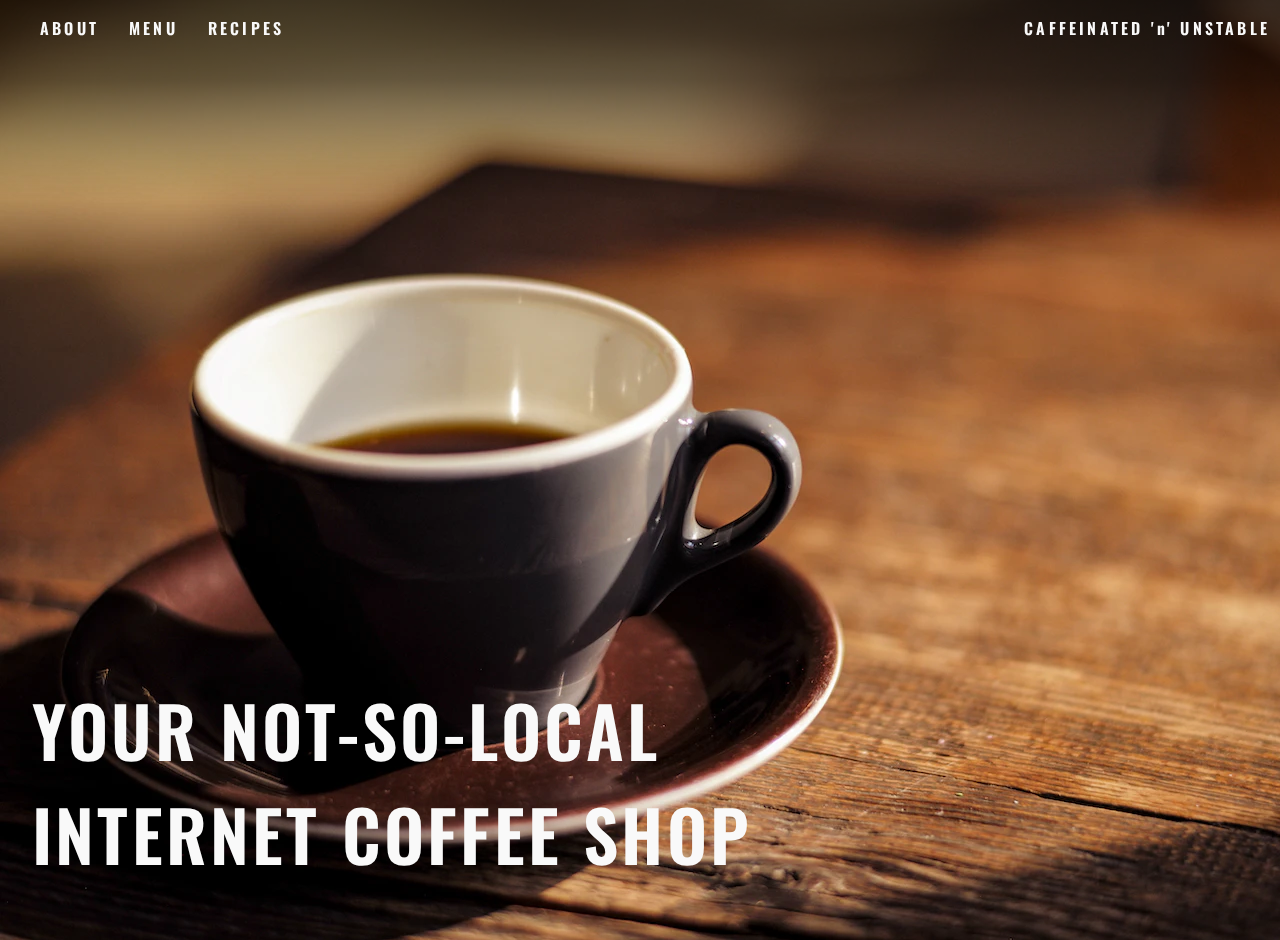
<file: index.html>
<!DOCTYPE html>
<html lang="en">
    <head>
        <meta charset="utf-8" />
        <meta name="author" content="Zo DiSanto">
        <meta name="viewport" content="width=device-width, initial-scale=1.0" />
        <title>CAFFEINATED 'n' UNSTABLE</title>
        <!-- Favicon grabbed from zdisanto (my) GitHub Profile Photo -->
        <link rel="icon" type="image/x-icon" href="https://avatars.githubusercontent.com/u/70993217?s=400&amp;u=c252d82e2c57cd011fcbf8a6a89729fcbc9d9026&amp;v=4">
        <!-- Google Fonts -->
        <link rel="preconnect" href="https://fonts.googleapis.com">
        <link rel="preconnect" href="https://fonts.gstatic.com" crossorigin>
        <link href="https://fonts.googleapis.com/css2?family=Cutive+Mono&family=Oswald&display=swap" rel="stylesheet">
        <!-- My Stylesheet -->
        <link href="styles.css" rel="stylesheet"/>
        <!-- My Internal Styling -->
        <style>
            body {
                /* SOURCE: https://unsplash.com/photos/black-ceramic-mug-on-brown-wooden-table-4FZr7coEb4E */
                background-image: url(media/cafe.png);
                background-repeat: no-repeat;
                font-family: var(--Oswald);
                padding: 20px;
                color: var(--font-color);
            }
            @media (max-width: 800px) {
                body {
                    background-image: none;
                    background-color: var(--background-color);
                }
            }
            .content {
                position: absolute;
                top: 0px;
                left: 0px;
                width: calc(400vw);
                height: 200px;
                background-image: linear-gradient(rgba(0, 0, 0, 0.7) 0%, rgba(0, 0, 0, 0.55) 40%, rgba(0, 0, 0, 0) 100%);
            }
            q {
                font-size: 24px;
            }
            p, q, blockquote {
                font-family: var(--CutiveMono);
                font-weight: 500;
            }
            .quote {
                position: fixed;
                bottom: 0;
                right: 2rem;
                letter-spacing: .2rem;
                margin-top: 0;
                margin-bottom: 15px;
            }
            h1, .statement {
                
                position: fixed;
                bottom: 0;
                left: 2rem;
                text-transform: uppercase;
                font-weight: 600;
                font-size: 70px;
                letter-spacing: .2rem;
                margin-top: 0;
                margin-bottom: 15px;
                z-index: 1;
            }
            @media (max-width: 1300px) {
                .quote {
                    display: none; 
                }
            }
            @media (max-width: 800px) {
                h1, .statement {
                    font-size: 60;
                    position: fixed;
                    top: 100px;
                    left: 2rem;
                    text-align: center;
                    word-break: break-word;
                    max-width: 100vw;
                }
            }
        </style>
    </head>
    <body>
        <div class="content"></div>
        <nav id="navbar" class="nav">
            <div class="menu-toggle">
                <div class="bar"></div>
                <div class="bar"></div>
                <div class="bar"></div>
            </div>
            <ul class="nav-list left">
                <li>
                    <a href="about.html">About</a>
                </li>
                <li>
                    <a href="menu.html">Menu</a>
                </li>
                <li>
                    <a href="recipes.html">Recipes</a>
                </li>
            </ul>
            <ul class="nav-list right">
                <li>
                    <a href="#">CAFFEINATED 'n' UNSTABLE</a>
                </li>
            </ul>
        </nav>
        <section class="statement">
            <h1>Your not-so-local <br />internet coffee shop</h1>
        </section>
        <section class="quote">
            <p><q>Never underestimate the power <br />of a good cup of coffee.</q><br /><blockquote>- Ursula Vernon</blockquote></p>
        </section>
        <script>
            const menuToggle = document.querySelector('.menu-toggle');
            const leftNavList = document.querySelector('.nav-list.left');
            const body = document.querySelector('body');
        
            menuToggle.addEventListener('click', function () {
                leftNavList.classList.toggle('active');
                menuToggle.classList.toggle('active');

                if (leftNavList.classList.contains('active')) {
                    // BROWN: #502819 or YELLOW: #d6a068
                    body.style.backgroundColor = '#502819';
                } else {
                    body.style.backgroundColor = '';
                }
            });
        </script>
    </body>
</html>
</file>
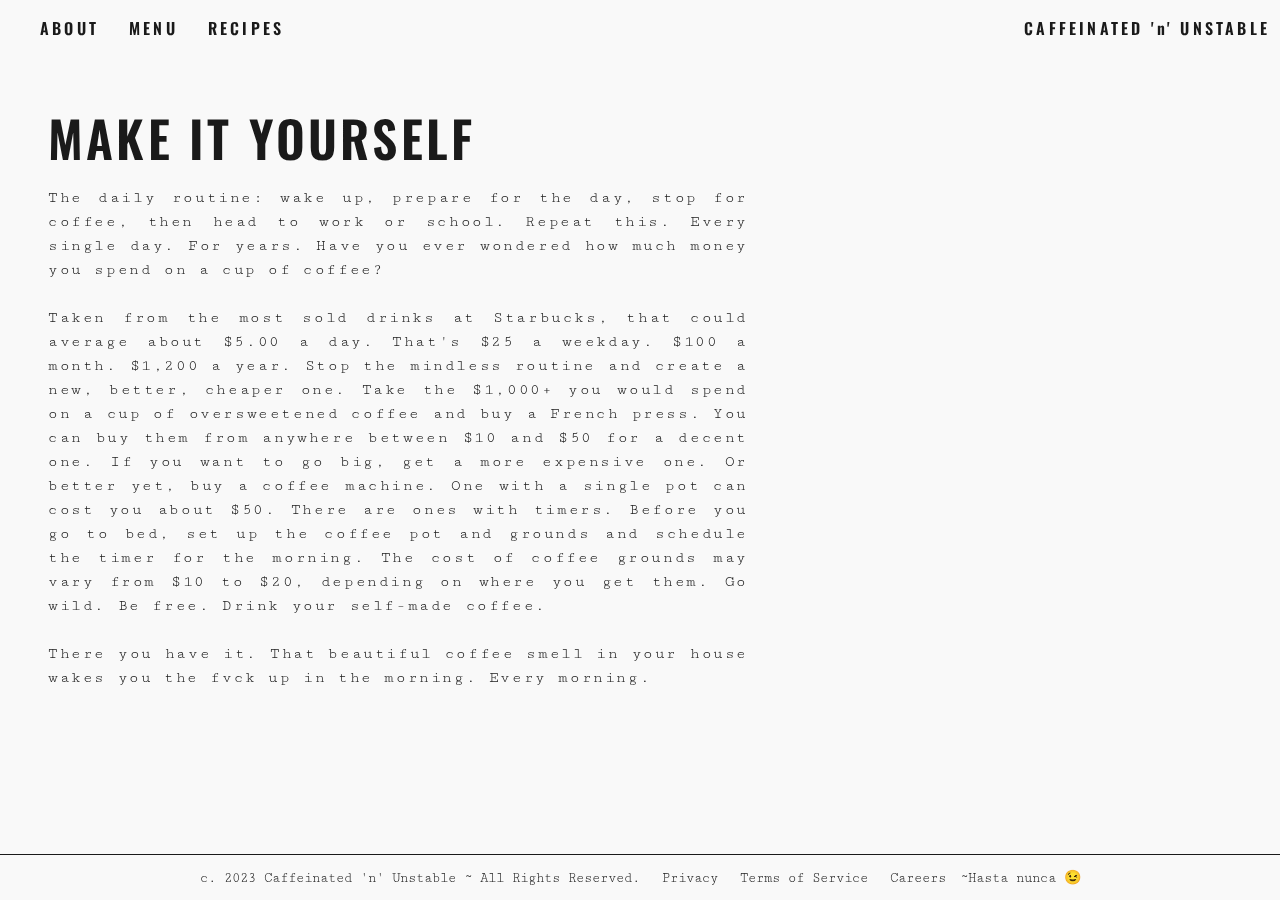
<file: about.html>
<!DOCTYPE html>
<html lang="en">
    <head>
        <meta charset="utf-8" />
        <meta name="author" content="Zo DiSanto">
        <meta name="viewport" content="width=device-width, initial-scale=1.0" />
        <title>CAFFEINATED 'n' UNSTABLE</title>
        <!-- Favicon grabbed from zdisanto (my) GitHub Profile Photo -->
        <link rel="icon" type="image/x-icon" href="https://avatars.githubusercontent.com/u/70993217?s=400&amp;u=c252d82e2c57cd011fcbf8a6a89729fcbc9d9026&amp;v=4">
        <!-- Google Fonts -->
        <link rel="preconnect" href="https://fonts.googleapis.com">
        <link rel="preconnect" href="https://fonts.gstatic.com" crossorigin>
        <link href="https://fonts.googleapis.com/css2?family=Cutive+Mono&family=Oswald&display=swap" rel="stylesheet">
        <!-- My Stylesheet -->
        <link href="styles.css" rel="stylesheet"/>
        <!-- My Internal Styling -->
        <style>
            :root {
                --background-color: #1a1a1a;
                --font-color: #f9f9f9;
                --dark-gray: #3c3c3d;
                --CutiveMono: 'Cutive Mono', monospace;
                --Oswald: 'Oswald', sans-serif;
            }
            body {
                background-color: var(--font-color);
            }
            .bar {
                background-color: var(--background-color) !important;
            }
            p, h1, a, a:visited, a:hover, a:active {
                color: var(--background-color) !important;
            }
            a:visited, a:hover, a:active {
                border-bottom: 1px solid var(--background-color) !important;
            }
            .silly {
                cursor: pointer;
            }
            p {
                font-weight: 500;
            }
            .quote {
                font-family: var(--CutiveMono);
                position: fixed;
                top: 100px;
                right: 2rem;
                letter-spacing: .1rem;
                line-height: 1.5rem;
                margin-top: 0;
                margin-bottom: 15px;
                z-index: 11;
            }
            h1, .statement {
                font-family: var(--Oswald);
                position: fixed;
                top: 100px;
                left: 2rem;
                text-transform: uppercase;
                font-weight: 600;
                font-size: 70px;
                letter-spacing: .2rem;
                margin-top: 0;
                margin-bottom: 15px;
                z-index: 10;
            }
            @media (max-width: 1300px) {
                .quote {
                    position: fixed;
                    top: 170px;
                    left: 3rem;
                    /* font-size: 16px; */
                }
                h1, .statement {
                    font-size: 50px;
                    position: fixed;
                    top: 100px;
                    left: 3rem;
                    text-align: center;
                    word-break: keep-all;
                }
            }
            @media (max-width: 800px) {
                .quote {
                    position: fixed;
                    top: 150px;
                    font-size: 14px;
                }
                h1, .statement {
                    font-size: 40px;
                    position: fixed;
                    top: 100px;
                    text-align: center;
                    word-break: keep-all;
                }
            }
            @media (max-width: 700px) {
                .quote {
                    position: fixed;
                    top: 150px;
                    font-size: 12px;
                }
            }
            @media (max-width: 620px) {
                .quote {
                    position: fixed;
                    top: 150px;
                    font-size: 10px;
                }
            }
            /* FOOTER */
            footer {
                font-family: var(--CutiveMono) !important;
                text-align: center;
                position: fixed;
                width: 100%;
                display: block;
                margin: 0;
                bottom: 0;
                border-top: 1px solid var(--background-color);
                font-size: 14px;
            }
            @media (max-width: 800px) {
                footer {
                    word-break: keep-all;
                }
            }
            /* :Hover Images */
            /* #wakeUp:hover {
                background-image: url(media/wakeUp.png);
                position: relative;
            } */
        </style>
    </head>
    <body>
        <div class="content"></div>
        <nav id="navbar" class="nav">
            <div class="menu-toggle">
                <div class="bar"></div>
                <div class="bar"></div>
                <div class="bar"></div>
            </div>
            <ul class="nav-list left">
                <li>
                    <a href="#">About</a>
                </li>
                <li>
                    <a href="menu.html">Menu</a>
                </li>
                <li>
                    <a href="recipes.html">Recipes</a>
                </li>
            </ul>
            <ul class="nav-list right">
                <li>
                    <a href="index.html">CAFFEINATED 'n' UNSTABLE</a>
                </li>
            </ul>
        </nav>
        <section class="statement left">
            <h1 id="statement" style="max-width: 700px;">Make it yourself</h1>
            <div id="imageContainer" style="z-index: -1 !important;"></div>
        </section>
        <section class="quote right">
            <!-- wakeUp.png SOURCE: https://unsplash.com/photos/green-ceramic-mug-on-wooden-desk-m0l5J8Lqnzo -->
            <!-- money.png SOURCE: https://unsplash.com/photos/1-us-dollar-banknote-E9NE0qcq74k -->
            <!-- new.png SOURCE: https://unsplash.com/photos/white-mug-beside-white-paper-C8C020JnsjM -->
            <!-- frenchPress.png SOURCE: https://unsplash.com/photos/french-press-on-coil-stove-68F3ayAGCfw -->
            <!-- free.png SOURCE: https://unsplash.com/photos/gray-stainless-steel-mokapot-on-burner-between-two-white-mugs-on-green-grass-39KMFsgTLz0 -->
            <!-- beautiful.png SOURCE: https://unsplash.com/photos/black-ceramic-teacup-on-table-_S6eV1Uz5A8 -->
            <!-- morning.png SOURCE: https://unsplash.com/photos/person-pouring-coffee-on-glass-cup-SMPe5xfbPT0 -->
            <p id="quote" style="max-width: 700px; text-align: justify;">
                <span id="wakeUp">The daily routine: wake up, prepare for the day, 
                stop for coffee, then head to work or school.</span> 
                Repeat this. Every single day. For years. <span id="money">Have you 
                ever wondered how much money you spend on a cup of coffee?</span>
                <br /><br />
                Taken from the most sold drinks at Starbucks, that could average about $5.00 a day. 
                That's $25 a weekday. $100 a month. $1,200 a year. <span id="new">Stop the 
                mindless routine and create a new, better, cheaper one</span>. Take the $1,000+ 
                you would spend on a cup of oversweetened coffee and <span id="frechPress">
                buy a French press. You can buy them from anywhere between $10 and $50 for 
                a decent one.</span> If you want to go big, get a more expensive one. 
                Or better yet, buy a coffee machine. One with a single pot can cost you 
                about $50. There are ones with timers. Before you go to bed, set up the 
                coffee pot and grounds and schedule the timer for the morning. The cost 
                of coffee grounds may vary from $10 to $20, depending on where you get them. 
                <span id="free">Go wild. Be free. Drink your self-made coffee.</span>
                <br /><br />
                There you have it. <span  id="beautiful">That beautiful coffee smell in 
                your house wakes you the fvck up in the morning.</span> 
                <span  id="morning">Every morning</span>.
            </p>
        </section>
        <footer>
            <p>c. 2023 Caffeinated 'n' Unstable ~ All Rights Reserved.&emsp;
                <a class="silly">Privacy</a>&emsp;
                <a class="silly">Terms of Service</a>&emsp;
                <a class="silly">Careers</a>&emsp;~Hasta nunca &#128521;</p>
        </footer>
        <script>
            const menuToggle = document.querySelector('.menu-toggle');
            const leftNavList = document.querySelector('.nav-list.left');
            const body = document.querySelector('body');
            const statement = document.getElementById('statement');
            const quote = document.getElementById('quote');
        
            menuToggle.addEventListener('click', function () {
                leftNavList.classList.toggle('active');
                menuToggle.classList.toggle('active');

                if (leftNavList.classList.contains('active')) {
                    // BROWN: #502819 or YELLOW: #d6a068 or 
                    // GREEN: #7c988c or 
                    // PURPLE: #8b687f or BLUEGREEN: #28666e
                    body.style.backgroundColor = '#d6a068';
                    statement.style.display = 'none';
                    quote.style.display = 'none';
                } else {
                    body.style.backgroundColor = '';
                    statement.style.display = '';
                    quote.style.display = '';
                }
            });
            // =============
            const wordToImageMap = {
                wakeUp: 'wakeUp.png',
                money: 'money.png',
                new: 'new.png',
                frechPress: 'frenchPress.png',
                free: 'free.png',
                beautiful: 'beautiful.png',
                morning: 'morning.png'
            };
            const imageContainer = document.getElementById('imageContainer');
            quote.addEventListener('mouseover', function (e) {
                if (e.target.id in wordToImageMap) {
                    const imageName = wordToImageMap[e.target.id];
                    const image = document.createElement('img');
                    image.style.marginTop = '4rem';
                    image.style.maxWidth = '600px';
                    image.src = `media/${imageName}`;
                    imageContainer.innerHTML = ''; 
                    imageContainer.appendChild(image);
                }

            });
            quote.addEventListener('mouseout', function () {
                imageContainer.innerHTML = ''; 
            });
        </script>
    </body>
</html>
</file>
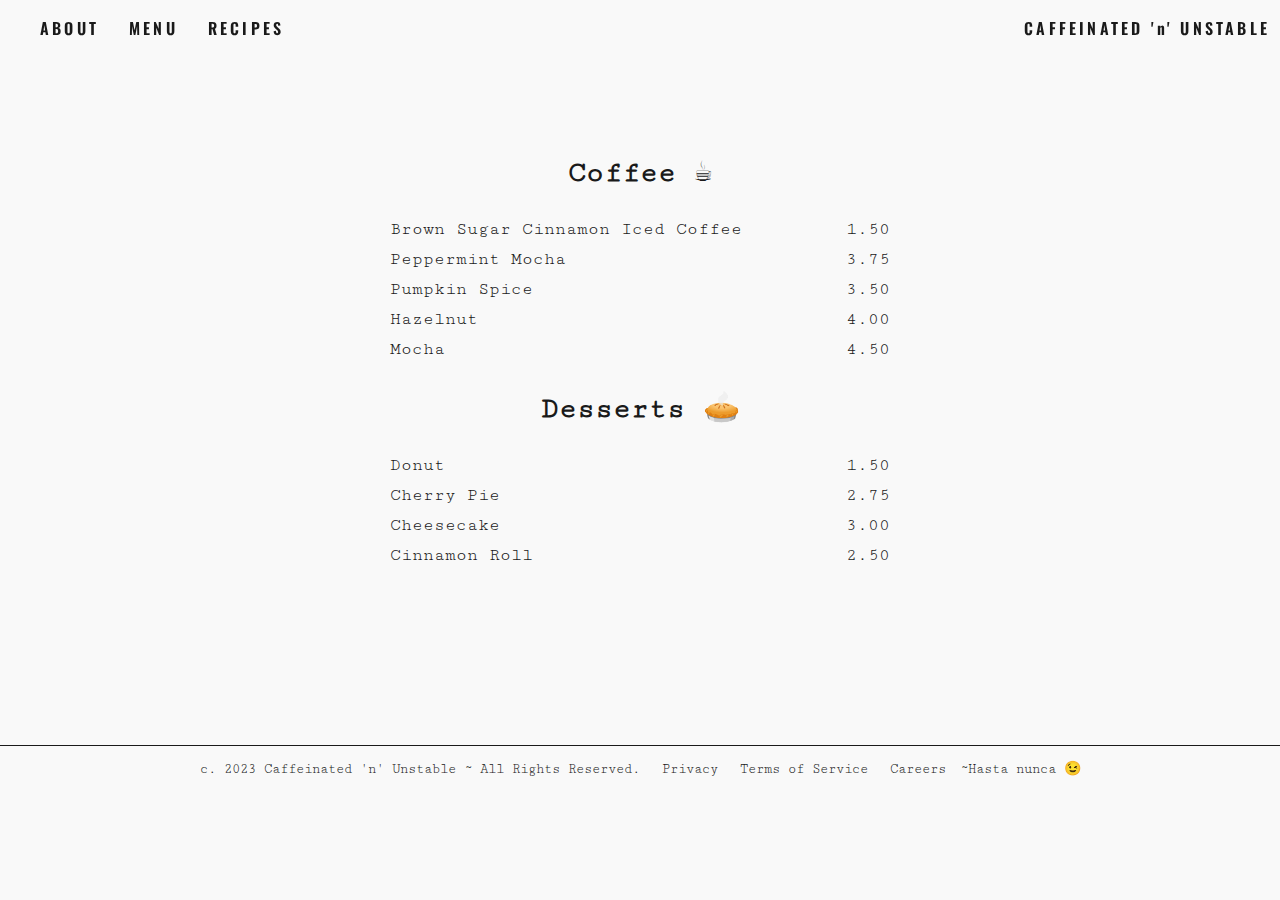
<file: menu.html>
<!DOCTYPE html>
<html lang="en">
    <head>
        <meta charset="utf-8" />
        <meta name="author" content="Zo DiSanto">
        <meta name="viewport" content="width=device-width, initial-scale=1.0" />
        <title>CAFFEINATED 'n' UNSTABLE</title>
        <!-- Favicon grabbed from zdisanto (my) GitHub Profile Photo -->
        <link rel="icon" type="image/x-icon" href="https://avatars.githubusercontent.com/u/70993217?s=400&amp;u=c252d82e2c57cd011fcbf8a6a89729fcbc9d9026&amp;v=4">
        <!-- Google Fonts -->
        <link rel="preconnect" href="https://fonts.googleapis.com">
        <link rel="preconnect" href="https://fonts.gstatic.com" crossorigin>
        <link href="https://fonts.googleapis.com/css2?family=Cutive+Mono&family=Oswald&display=swap" rel="stylesheet">
        <!-- My Stylesheet -->
        <link href="styles.css" rel="stylesheet"/>
        <!-- My Internal Styling -->
        <style>
            :root {
                --background-color: #1a1a1a;
                --font-color: #f9f9f9;
                --dark-gray: #3c3c3d;
                --CutiveMono: 'Cutive Mono', monospace;
            }
            body {
                background-color: var(--font-color);
            }
            .bar {
                background-color: var(--background-color) !important;
            }
            a, a:visited, a:hover, a:active {
                color: var(--background-color) !important;
            }
            a:visited, a:hover, a:active {
                border-bottom: 1px solid var(--background-color) !important;
            }
            .silly {
                cursor: pointer;
            }
            h2 {
                font-size: 30px;
            }
            .established {
                font-style: italic;
            }
            h1, h2, p {
                text-align: center;
            }
            .menu {
                width: 80%;
                margin: 0 auto;
                padding: 20px;
                max-width: 500px;
                color: var(--background-color);
                font-family: var(--CutiveMono);
            }
            hr {
                height: 2px;
                background-color: var(--dark-gray);
                border: none;
            }
            .bottom-line {
                margin-top: 25px;
            }
            .item p {
                display: inline-block;
                margin: 5px 0;
                font-size: 18px;
            }
            .flavor, .dessert {
                text-align: left;
                width: 75%;
            }
            .price {
                text-align: right;
                width: 25%;
            }
            /* FOOTER */
            footer {
                font-family: var(--CutiveMono);
                border-top: 1px solid var(--background-color);
                font-size: 14px;
                margin-top: 30px;
            }
            @media (max-width: 800px) {
                footer {
                    word-break: keep-all;
                    margin-top: 20px;
                }
            }
            @media (max-width: 700px) {
                footer {
                    margin-top: 10px;
                }
            }
        </style>
    </head>
    <body>
        <div class="content"></div>
        <nav id="navbar" class="nav">
            <div class="menu-toggle">
                <div class="bar"></div>
                <div class="bar"></div>
                <div class="bar"></div>
            </div>
            <ul class="nav-list left">
                <li>
                    <a href="about.html">About</a>
                </li>
                <li>
                    <a href="#">Menu</a>
                </li>
                <li>
                    <a href="recipes.html">Recipes</a>
                </li>
            </ul>
            <ul class="nav-list right">
                <li>
                    <a href="index.html">CAFFEINATED 'n' UNSTABLE</a>
                </li>
            </ul>
        </nav>
        <br /><br /><br /><br /><br /><br />
        <div class="menu">
            <main>
                <section id="coffee">
                <h2 class="emoji">Coffee &#9749;</h2>
                <!-- Costs from: https://www.extension.iastate.edu/sioux/files/documents/Cost%20of%20Ingredients%202016.pdf -->
                <article class="item">
                    <p class="flavor">Brown Sugar Cinnamon Iced Coffee</p><p class="price">1.50</p>
                    <!-- OG = Starbucks Iced Brown Sugar Oatmilk Shaken Espresso - $7.25, saving $5.75
                        Brown Sugar (1tbs; $0.02)
                        Cinnamon(sprikle; $0.02)
                        Almond Milk(1/4 of your cup [1/4 gal = 3.75 so 1/4th cup =~$1.00])
                        Coffee(3/4 of your cup; $0.20) 
                        (two drops of Vanilla extract if youre feeling spicy; $0.10)
                        as much ice as your heart desires: we recommend 4 cubes; free 
                        ~ $1.34; Round up, $1.50
                    -->
                </article>
                <article class="item">
                    <p class="flavor">Peppermint Mocha</p><p class="price">3.75</p>
                    <!-- OG = Starbucks Peppermint Mocha - $5.75
                        Peppermint Syrup 3-4tbs (~0.12 of the 1/2 cup syrup you made already)
                        3tbs chocolate syrup [https://goodcheapeats.com/chocolate-syrup-recipe/ = 0.77 a batch]
                        3/4 of your cup
                        1/4 milk
                        feeling frisky? add whipped cream to the top

                        Peppermint Syrup (0.23, roundup to 0.25):
                            1/2 Cup of Granulated Sugar (0.15)
                            1/2 Cup Water ... free?
                            1/2 tsp peppermint extract (0.06-0.10, lets call it even and say 0.08)
                    -->
                </article>
                <article class="item">
                    <p class="flavor">Pumpkin Spice</p><p class="price">3.50</p>
                </article>
                <article class="item">
                    <p class="flavor">Hazelnut</p><p class="price">4.00</p>
                </article>
                <article class="item">
                    <p class="flavor">Mocha</p><p class="price">4.50</p>
                </article>
                </section>
                <section id="desserts">
                <h2 class="emoji">Desserts &#129383;</h2>
                <!-- <p class="emoji">&#129383;</p> -->
                <article class="item">
                    <p class="dessert">Donut</p><p class="price">1.50</p>
                </article>
                <article class="item">
                    <p class="dessert">Cherry Pie</p><p class="price">2.75</p>
                </article>
                <article class="item">
                    <p class="dessert">Cheesecake</p><p class="price">3.00</p>
                </article>
                <article class="item">
                    <p class="dessert">Cinnamon Roll</p><p class="price">2.50</p>
                </article>
                </section>
            </main>
            <br />
        </div>
        <br /><br /><br /><br /><br /><br />
        <footer>
            <p>c. 2023 Caffeinated 'n' Unstable ~ All Rights Reserved.&emsp;
                <a class="silly">Privacy</a>&emsp;
                <a class="silly">Terms of Service</a>&emsp;
                <a class="silly">Careers</a>&emsp;~Hasta nunca &#128521;</p>
        </footer>
        <script>
            const menuToggle = document.querySelector('.menu-toggle');
            const leftNavList = document.querySelector('.nav-list.left');
            const body = document.querySelector('body');
            const coffee = document.getElementById('coffee');
            const desserts = document.getElementById('desserts');
            const emoji = document.querySelector('emohi');
        
            menuToggle.addEventListener('click', function () {
                leftNavList.classList.toggle('active');
                menuToggle.classList.toggle('active');

                if (leftNavList.classList.contains('active')) {
                    // BROWN: #502819 or YELLOW: #d6a068 or 
                    // GREEN: #7c988c or 
                    // PURPLE: #8b687f or BLUEGREEN: #28666e
                    body.style.backgroundColor = '#7c988c';
                    coffee.style.color = 'transparent';
                    desserts.style.color = 'transparent';
                    emoji.style.display = 'none';
                } else {
                    body.style.backgroundColor = 'initial';
                    coffee.style.color = 'initial';
                    desserts.style.color = 'initial';
                    emoji.style.display = 'initial';
                }
            });
        </script>
    </body>
</html>
</file>
<file: styles.css>
:root {
    /* Fonts */
    --Oswald: 'Oswald', sans-serif;
    --CutiveMono: 'Cutive Mono', monospace;
    /* Colors */
    --background-color: #1a1a1a;
    --gray: #565656;
    --font-color: #f9f9f9;
}
html, body {
    margin: 0;
    padding: 0;
    height: 100vh;
    overflow: hidden;
}
/* == Nav Bar == */
.nav {
    font-family: var(--Oswald);
    text-transform: uppercase;
    font-weight: 600;
    display: flex;
    justify-content: space-between;
    position: fixed;
    top: 0;
    left: 0;
    width: 100%;
    z-index: 100;
}
.nav-list {
    list-style-type: none;
    display: flex;
    align-items: center;
    row-gap: 20px;
    column-gap: 20px;
    letter-spacing: .2rem;
}
@media (max-width: 1024px) {
    .nav {
        justify-content: center;
    }
    .nav-list {
        margin: 2rem;
    }
}
.nav-list > li > a {
    font-size: 16px;
    text-decoration: none;
    line-height: 10px;
    margin-right: 10px;
}
.nav-list > li > a:hover {
    color: var(--font-color);
    border-bottom: 1px solid var(--font-color);
}
.address, a, a:visited, a:active {
    color: var(--font-color);
    text-decoration: none;
}
/* == Menu Bar Toggle == */
.menu-toggle {
    display: none;
    flex-direction: column;
    cursor: pointer;
    align-items: flex-start;
    position: absolute;
    left: 10px;
    text-align: left;
    padding: 10px;
    transition: transform 0.4s;
}
.bar {
    width: 25px;
    height: 3px;
    background-color: var(--font-color);
    margin: 3px 0;
    transition: transform 0.4s;
}
/* Make the Toggle Cool */
.menu-toggle.active {
    transform: rotate(45deg);
}
.menu-toggle.active .bar:nth-child(1) {
    transform: translateY(6px) rotate(0deg);
}
.menu-toggle.active .bar:nth-child(2) {
    transform: rotate(85deg);
}
.menu-toggle.active .bar:nth-child(3) {
    transform: translateY(-6px) rotate(0deg);
}
.nav-list.right {
    text-transform: none;
}
@media (max-width: 800px) {
    .nav {
        display: inline-block;
    }
    .nav-list.left {
        display: none;
        flex-direction: column;
        align-items: flex-start;
        position: absolute;
        top: 60px;
        left: 10px;
        background-color: transparent;
        width: 100%;
        text-align: left;
        padding: 10px;
        z-index: 0;
    }
    .nav-list.right {
        text-align: center;
        margin: 2rem;
        text-align: center;
        padding: 2px 60px;
    }

    .nav-list.left.active {
        display: flex;
    }

    .menu-toggle {
        display: flex;
        margin: 1.5rem 2rem;
    }

    .nav-list.left.active .bar {
        background-color: transparent;
    }
}
footer {
    color: var(--background-color);
}
</file>
